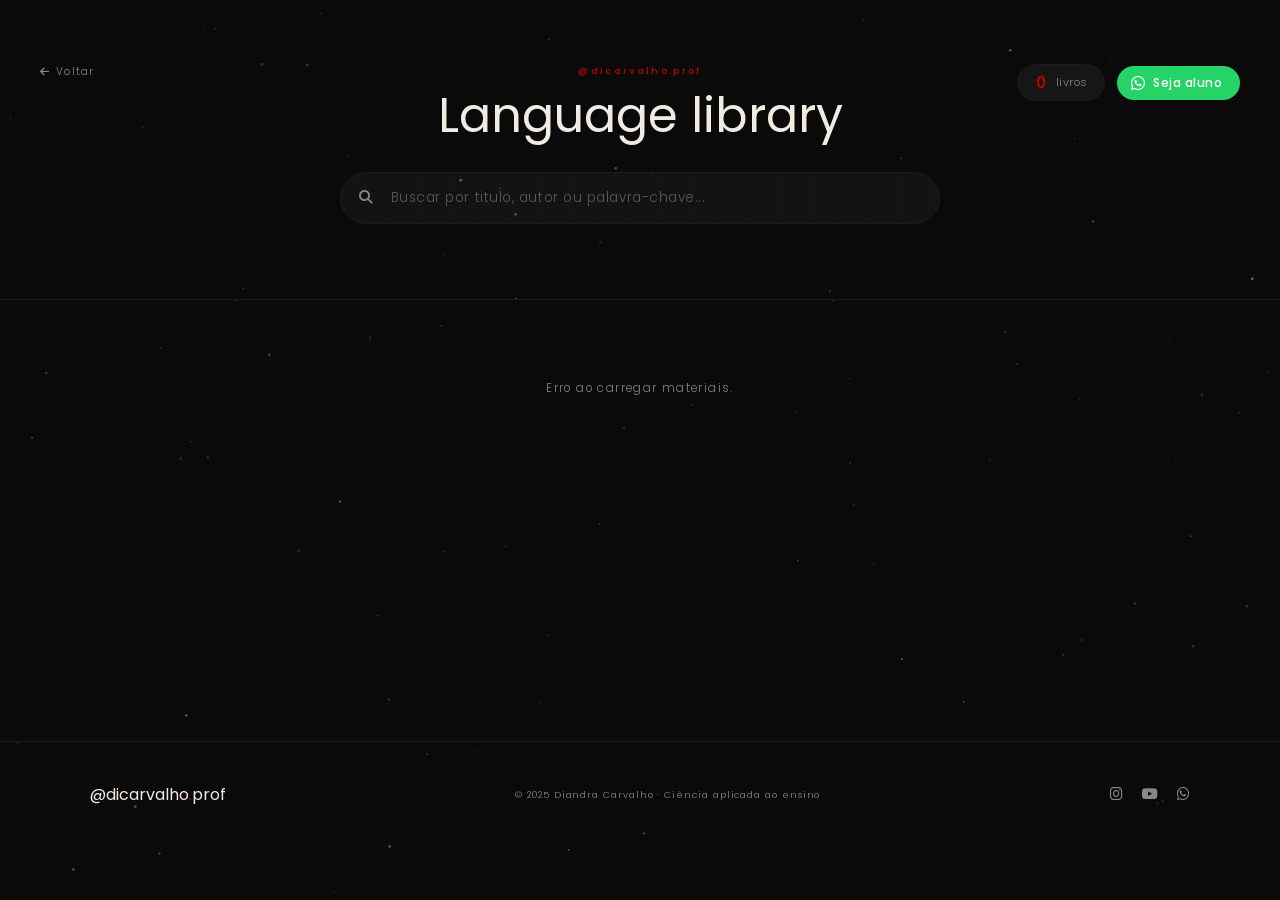
<file: home.html>
<!DOCTYPE html>
<html lang="pt-br">
<head>
    <meta charset="UTF-8">
    <meta name="viewport" content="width=device-width, initial-scale=1.0">
    <title>Language Library · @dicarvalho.prof</title>
    <link href="https://fonts.googleapis.com/css2?family=Playfair+Display:ital,wght@0,400;0,700;1,400&family=Poppins:wght@300;400;500&display=swap" rel="stylesheet">
    <link href="https://cdnjs.cloudflare.com/ajax/libs/font-awesome/6.5.0/css/all.min.css" rel="stylesheet">
    <link rel="stylesheet" href="style.css">
</head>
<body>

    <!-- Star canvas -->
    <canvas id="star-canvas"></canvas>

    <header class="main-header">
        <div class="header-inner">
            <a href="#" class="back-link-top" id="back-button">
                <i class="fas fa-arrow-left"></i> Voltar
            </a>
            
            <div class="section-eyebrow">@dicarvalho.prof</div>
            <h1 class="brand-title">Language library</h1>
            
            <div class="search-wrapper">
                <div class="search-container">
                    <i class="fas fa-search search-icon"></i>
                    <input type="text" id="search-input" placeholder="Buscar por titulo, autor ou palavra-chave..." class="search-input">
                    <button id="search-clear" class="search-clear" style="display: none;">
                        <i class="fas fa-times"></i>
                    </button>
                </div>
                <div id="search-results-info" class="search-results-info"></div>
            </div>
            
            <!-- Botoes abaixo da pesquisa -->
            <div class="header-actions">
                <div class="book-counter" id="book-counter">
                    <span class="counter-spinner" id="counter-spinner"></span>
                    <span class="counter-number" id="counter-number">0</span>
                    <span class="counter-label">livros</span>
                </div>
                <a href="https://wa.me/5516993272278" target="_blank" class="btn-whatsapp">
                    <i class="fab fa-whatsapp"></i>
                    Seja aluno
                </a>
            </div>
        </div>
    </header>

    <main id="library-container">
        <div id="loading-message"><span class="loading-dot"></span> Biblioteca Online: Carregando livros...</div>
        <div id="books-grid"></div>
    </main>

    <footer class="lib-footer">
        <div class="footer-inner">
            <div class="footer-brand">@dicarvalho<span>.</span>prof</div>
            <p class="footer-copy">© 2025 Diandra Carvalho · Ciência aplicada ao ensino</p>
            <div class="footer-links">
                <a href="#"><i class="fab fa-instagram"></i></a>
                <a href="#"><i class="fab fa-youtube"></i></a>
                <a href="https://wa.me/5516993272278"><i class="fab fa-whatsapp"></i></a>
            </div>
        </div>
    </footer>


    
    <script src="script.js"></script>

    <script>
    // ── STAR FIELD ──────────────────────────────────────────────
    const canvas = document.getElementById('star-canvas');
    const ctx    = canvas.getContext('2d');
    let W, H, stars = [];
    const mouse = { x: -9999, y: -9999 };

    function resize() {
        W = canvas.width  = window.innerWidth;
        H = canvas.height = document.body.scrollHeight;
    }

    class Star {
        constructor() { this.reset(true); }
        reset(initial) {
            this.x    = Math.random() * W;
            this.y    = initial ? Math.random() * H : Math.random() * H;
            this.r    = Math.random() * 1.2 + 0.3;
            this.base = Math.random() * 0.5 + 0.2;
            this.op   = this.base;
            this.speed = (Math.random() - 0.5) * 0.08;
            this.twinkleSpeed = Math.random() * 0.008 + 0.003;
            this.twinkleOffset = Math.random() * Math.PI * 2;
            this.warm = Math.random() < 0.15;
        }
        update(t) {
            this.op = this.base + Math.sin(t * this.twinkleSpeed + this.twinkleOffset) * (this.base * 0.6);
            const dx = mouse.x - this.x;
            const dy = mouse.y - this.y;
            const dist = Math.sqrt(dx*dx + dy*dy);
            if (dist < 120) {
                this.op = Math.min(1, this.op + (1 - dist/120) * 0.5);
            }
            this.x += this.speed;
            if (this.x < 0)  this.x = W;
            if (this.x > W)  this.x = 0;
        }
        draw() {
            ctx.beginPath();
            ctx.arc(this.x, this.y, this.r, 0, Math.PI*2);
            const color = this.warm
                ? `rgba(255,230,180,${this.op})`
                : `rgba(255,255,255,${this.op})`;
            ctx.fillStyle = color;
            ctx.fill();
        }
    }

    function init() {
        resize();
        stars = [];
        const count = Math.floor((W * H) / 8000);
        for (let i = 0; i < Math.min(count, 200); i++) stars.push(new Star());
    }

    let t = 0;
    function animate() {
        ctx.clearRect(0, 0, W, H);
        t++;
        stars.forEach(s => { s.update(t); s.draw(); });
        requestAnimationFrame(animate);
    }

    window.addEventListener('mousemove', e => { mouse.x = e.clientX; mouse.y = e.clientY + window.scrollY; });
    window.addEventListener('resize', () => { init(); });
    const observer = new MutationObserver(() => { resize(); });
    observer.observe(document.getElementById('books-grid'), { childList: true });

    init();
    animate();

    // ── BOTÃO VOLTAR ─────────────────────────────────────────────
    document.getElementById('back-button').addEventListener('click', function(e) {
        e.preventDefault();
        window.history.back();
    });

    // ── BARRA DE BUSCA ──────────────────────────────────────────
    document.addEventListener('DOMContentLoaded', function() {
        const searchInput = document.getElementById('search-input');
        const searchClear = document.getElementById('search-clear');
        const resultsInfo = document.getElementById('search-results-info');
        let allBooks = [];
        let searchTimeout;

        // Função para obter todos os livros da grid
        function getAllBooks() {
            const bookItems = document.querySelectorAll('.book-item');
            const books = [];
            bookItems.forEach(item => {
                const img = item.querySelector('.book-cover');
                const title = img ? img.alt || '' : '';
                const category = item.dataset.category || '';
                const author = item.dataset.author || '';
                const description = item.dataset.description || '';
                books.push({
                    element: item,
                    title: title.toLowerCase(),
                    category: category.toLowerCase(),
                    author: author.toLowerCase(),
                    description: description.toLowerCase(),
                    fullText: (title + ' ' + category + ' ' + author + ' ' + description).toLowerCase()
                });
            });
            return books;
        }

        // Função para realizar a busca
        function performSearch(query) {
            const trimmedQuery = query.trim().toLowerCase();
            
            if (!trimmedQuery) {
                // Mostrar todos os livros
                document.querySelectorAll('.book-item').forEach(item => {
                    item.style.display = '';
                });
                document.querySelectorAll('.book-group').forEach(group => {
                    group.style.display = '';
                });
                resultsInfo.textContent = '';
                searchClear.style.display = 'none';
                return;
            }

            searchClear.style.display = 'block';
            
            // Verificar se os livros já foram carregados
            const bookItems = document.querySelectorAll('.book-item');
            if (bookItems.length === 0) {
                resultsInfo.textContent = 'Carregando livros...';
                return;
            }

            // Se não tiver cache, criar
            if (allBooks.length === 0) {
                allBooks = getAllBooks();
            }

            const searchTerms = trimmedQuery.split(' ').filter(term => term.length > 0);
            let matchCount = 0;

            allBooks.forEach(book => {
                const matches = searchTerms.every(term => 
                    book.fullText.includes(term) || 
                    book.title.includes(term) ||
                    book.category.includes(term) ||
                    book.author.includes(term)
                );

                if (matches) {
                    book.element.style.display = '';
                    matchCount++;
                } else {
                    book.element.style.display = 'none';
                }
            });

            // Mostrar/esconder grupos vazios
            document.querySelectorAll('.book-group').forEach(group => {
                const visibleItems = group.querySelectorAll('.book-item[style*="display: none"]');
                const totalItems = group.querySelectorAll('.book-item').length;
                if (visibleItems.length === totalItems) {
                    group.style.display = 'none';
                } else {
                    group.style.display = '';
                }
            });

            // Atualizar contador de resultados
            if (matchCount > 0) {
                resultsInfo.textContent = `${matchCount} resultado${matchCount > 1 ? 's' : ''} encontrado${matchCount > 1 ? 's' : ''}`;
            } else {
                resultsInfo.textContent = 'Nenhum livro encontrado';
            }
        }

        // Evento de input com debounce
        searchInput.addEventListener('input', function() {
            clearTimeout(searchTimeout);
            searchTimeout = setTimeout(() => {
                performSearch(this.value);
            }, 300);
        });

        // Botão de limpar busca
        searchClear.addEventListener('click', function() {
            searchInput.value = '';
            performSearch('');
            searchInput.focus();
        });

        // Atualizar cache quando novos livros forem carregados
        const gridObserver = new MutationObserver(() => {
            allBooks = getAllBooks();
        });
        gridObserver.observe(document.getElementById('books-grid'), { 
            childList: true,
            subtree: true 
        });

        // Tecla ESC para limpar busca
        searchInput.addEventListener('keydown', function(e) {
            if (e.key === 'Escape') {
                this.value = '';
                performSearch('');
                this.blur();
            }
        });
    });
    </script>
</body>
</html>
</file>
<file: style.css>
/* ── IMPORTS & RESET ─────────────────────────────────────────── */
*, *::before, *::after { 
    box-sizing: border-box; 
    margin: 0; 
    padding: 0; 
}

:root {
    --red:       #c20000;
    --red-glow:  rgba(194,0,0,0.45);
    --red-soft:  rgba(194,0,0,0.12);
    --orange-glow: rgba(255,90,0,0.35);
    --bg:        #040404;
    --card:      #0b0b0b;
    --border:    #1c1c1c;
    --text:      #f0ece4;
    --muted:     #888;
    --serif:     'Poppins', sans-serif;
    --sans:      'Poppins', sans-serif;
    --brand-red:   #c20000;
    --brand-white: #f0ece4;
    --brand-black: #040404;
    --brand-grey:  #1c1c1c;
}

html { 
    scroll-behavior: smooth; 
    overflow-x: hidden; 
}

body {
    font-family: var(--sans);
    background: var(--bg);
    color: var(--text);
    overflow-x: hidden;
    position: relative;
    min-height: 100vh;
}

a { 
    color: inherit; 
    text-decoration: none; 
}

/* Container dos botoes no topo direito */
.header-actions {
    position: absolute;
    top: 0;
    right: 0;
    display: flex;
    align-items: center;
    gap: 12px;
    z-index: 10;
}

/* Contador de livros */
.book-counter {
    display: flex;
    align-items: center;
    gap: 4px;
    background: rgba(255, 255, 255, 0.05);
    border: 1px solid var(--border);
    border-radius: 30px;
    padding: 6px 16px 6px 14px;
    font-family: var(--sans);
    font-weight: 300;
    color: var(--text);
    font-size: 0.78rem;
    letter-spacing: 0.04em;
    transition: all 0.3s ease;
}

.book-counter:hover {
    border-color: var(--red);
    background: rgba(194, 0, 0, 0.06);
}

.counter-number {
    color: var(--red);
    font-weight: 600;
    font-size: 0.95rem;
    min-width: 20px;
    text-align: center;
}

.counter-label {
    color: var(--muted);
    font-size: 0.7rem;
}

/* Botao WhatsApp */
.btn-whatsapp {
    display: flex;
    align-items: center;
    gap: 8px;
    background: #25d366;
    color: #fff;
    padding: 8px 18px 8px 14px;
    border-radius: 30px;
    font-family: var(--sans);
    font-size: 0.75rem;
    font-weight: 500;
    letter-spacing: 0.04em;
    transition: all 0.3s ease;
    text-decoration: none;
    border: none;
    cursor: pointer;
}

.btn-whatsapp i {
    font-size: 1rem;
}

.btn-whatsapp:hover {
    transform: scale(1.05);
    box-shadow: 0 4px 20px rgba(37, 211, 102, 0.4);
}

/* Versao apenas com o icone (opcional) */
.btn-whatsapp-icon {
    width: 40px;
    height: 40px;
    padding: 0;
    border-radius: 50%;
    display: flex;
    align-items: center;
    justify-content: center;
}

.btn-whatsapp-icon i {
    font-size: 1.2rem;
}

/* ── BACKGROUND SUPER LIMPO ──────────────────────────────────── */
body {
    background: #0a0a0a;
    position: relative;
}

/* ── GRADE FINA UNIFORME ────────────────────────────────────── */
body::before {
    content: '';
    position: fixed;
    inset: 0;
    pointer-events: none;
    z-index: 0;
    background-image: 
        repeating-linear-gradient(
            90deg,
            transparent,
            transparent 29px,
            rgba(194, 0, 0, 0.055) 29px,
            rgba(194, 0, 0, 0.035) 30px
        ),
        repeating-linear-gradient(
            180deg,
            transparent,
            transparent 29px,
            rgba(194, 0, 0, 0.025) 29px,
            rgba(194, 0, 0, 0.055) 30px
        );
    background-size: 30px 30px;
}

/* ── SEM VIGNETTE, SEM GRADIENTE, SEM ELIPSE ────────────────── */
/* body::after removido completamente */

/* ── ESTRELAS ────────────────────────────────────────────────── */
#star-canvas {
    position: fixed;
    inset: 0;
    width: 100%;
    height: 100%;
    pointer-events: none;
    z-index: 1;
    opacity: 0.4;
}

/* ── CONTEÚDO ────────────────────────────────────────────────── */
.main-header,
#library-container,
.lib-footer {
    position: relative;
    z-index: 2;
}

/* ── STAR CANVAS ─────────────────────────────────────────────── */
#star-canvas {
    position: fixed;
    inset: 0;
    width: 100%;
    height: 100%;
    pointer-events: none;
    z-index: 0;
}

/* ── HEADER ──────────────────────────────────────────────────── */
.main-header {
    position: relative;
    z-index: 2;
    text-align: center;
    padding: 4rem 1.5rem 3rem;
    border-bottom: 1px solid var(--border);
}

.header-inner {
    position: relative;
    display: flex;
    flex-direction: column;
    align-items: center;
    gap: 0.6rem;
    max-width: 1200px;
    margin: 0 auto;
}

.back-link-top {
    position: absolute;
    top: 0;
    left: 0;
    font-size: 0.65rem;
    letter-spacing: .1em;
    color: var(--muted);
    display: flex;
    align-items: center;
    gap: 0.4rem;
    transition: color .3s;
    font-weight: 300;
}
.back-link-top:hover { 
    color: var(--red); 
}

.section-eyebrow {
    font-size: 0.58rem;
    letter-spacing: .25em;
    color: var(--red);
    font-weight: 500;
}

p {
    /* Enable balanced wrapping */
    text-wrap: pretty;
    
}
.brand-title {
    font-family: var(--serif);
    font-size: clamp(1.8rem, 5vw, 3rem);
    font-weight: 400;
    color: var(--text);
    line-height: 1.15;
}

.brand-title em {
    font-style: italic;
    color: var(--red);
}

.brand-subtitle {
    font-size: 0.75rem;
    color: var(--muted);
    font-weight: 300;
    letter-spacing: .04em;
    line-height: 1.8;
    margin-top: 0.2rem;
}

/* ── BARRA DE BUSCA ──────────────────────────────────────────── */
.search-wrapper {
    width: 100%;
    max-width: 600px;
    margin: 1.2rem auto 0;
    position: relative;
}

.search-container {
    position: relative;
    display: flex;
    align-items: center;
    background: rgba(255, 255, 255, 0.04);
    border: 1px solid var(--border);
    border-radius: 50px;
    transition: all 0.3s ease;
    padding: 0.1rem;
}

.search-container:focus-within {
    border-color: var(--red);
    background: rgba(255, 255, 255, 0.06);
    box-shadow: 0 0 20px rgba(194, 0, 0, 0.08);
}

.search-icon {
    position: absolute;
    left: 18px;
    color: var(--muted);
    font-size: 0.85rem;
    transition: color 0.3s ease;
    pointer-events: none;
}

.search-container:focus-within .search-icon {
    color: var(--red);
}

.search-input {
    width: 100%;
    padding: 0.85rem 3.5rem 0.85rem 3rem;
    background: transparent;
    border: none;
    color: var(--text);
    font-family: var(--sans);
    font-size: 0.85rem;
    font-weight: 300;
    letter-spacing: 0.02em;
    outline: none;
}

.search-input::placeholder {
    color: var(--muted);
    opacity: 0.6;
    font-weight: 300;
    letter-spacing: 0.04em;
}

.search-input::-webkit-search-decoration,
.search-input::-webkit-search-cancel-button,
.search-input::-webkit-search-results-button,
.search-input::-webkit-search-results-decoration {
    display: none;
}

.search-clear {
    position: absolute;
    right: 14px;
    background: none;
    border: none;
    color: var(--muted);
    cursor: pointer;
    padding: 6px;
    border-radius: 50%;
    transition: all 0.3s ease;
    display: none;
    align-items: center;
    justify-content: center;
}

.search-clear:hover {
    color: var(--red);
    background: rgba(194, 0, 0, 0.1);
}

.search-clear i {
    font-size: 0.8rem;
}

.search-results-info {
    text-align: center;
    font-size: 0.7rem;
    color: var(--muted);
    margin-top: 0.5rem;
    font-weight: 300;
    letter-spacing: 0.06em;
    min-height: 1.2rem;
    transition: all 0.3s ease;
}

/* ── LOADING ─────────────────────────────────────────────────── */
#loading-message {
    text-align: center;
    padding: 3rem 20px;
    color: var(--muted);
    font-size: .72rem;
    letter-spacing: .12em;
    font-weight: 300;
    position: relative;
    z-index: 2;
}

.loading-dot {
    display: inline-block;
    width: 6px;
    height: 6px;
    background: var(--red);
    border-radius: 50%;
    margin-right: 8px;
    vertical-align: middle;
    animation: blink 1.2s ease-in-out infinite;
}

@keyframes blink { 
    0%, 100% { opacity: .2; } 
    50% { opacity: 1; } 
}

/* ── LIBRARY CONTAINER ───────────────────────────────────────── */
#library-container {
    position: relative;
    z-index: 2;
    padding: 2rem 0 4rem;
    max-width: 1400px;
    margin: 0 auto;
    padding-left: 20px;
    padding-right: 20px;
}

/* ── BOOK GROUP (SHELF) ──────────────────────────────────────── */
.book-group {
    display: flex;
    justify-content: center;
    align-items: flex-end;
    margin: 80px 0;
    padding-bottom: 12px;
}

/* ── BOOK ITEM ───────────────────────────────────────────────── */
.book-item {
    position: relative;
    width: 330px;
    min-height: 300px;
    border-radius: 6px;
    overflow: hidden;
    transition: transform 0.5s cubic-bezier(0.2, 0, 0, 1);
    cursor: pointer;
    flex-shrink: 0;
}

/* skeleton shimmer */
.book-item:not(.loaded-state)::before {
    content: "";
    position: absolute;
    top: 0;
    left: -100%;
    width: 100%;
    height: 100%;
    background: linear-gradient(90deg, transparent, rgba(255,255,255,0.06), transparent);
    animation: shimmer 1.5s infinite;
}

@keyframes shimmer { 
    100% { left: 100%; } 
}

/* Overlap entre os livros no desktop */
.book-item:nth-child(2),
.book-item:nth-child(3),
.book-item:nth-child(4) {
    margin-left: -70px;  /* ajusta conforme o tamanho */
}


.book-item:hover {
    transform: translateX(-28%) translateY(-6px);
}

/* Garante que os livros à direita sempre fiquem na frente */
.book-item:nth-child(2) { z-index: 2; }
.book-item:nth-child(3) { z-index: 3; }
.book-item:nth-child(4) { z-index: 4; }

.book-item:nth-child(2):hover { z-index: 2; }
.book-item:nth-child(3):hover { z-index: 3; }
.book-item:nth-child(4):hover { z-index: 4; }

/* ── BOOK COVER ──────────────────────────────────────────────── */
.book-cover {
    width: 100%;
    display: block;
    border-radius: 6px;
    opacity: 0;
    transition: opacity 0.8s ease-in-out;
}

.img-loaded { 
    opacity: 1; 
}

/* ── REVEAL BADGE ────────────────────────────────────────────── */
.btn-reveal {
    position: absolute;
    top: 10px;
    left: 10px;
    background: var(--red);
    color: #fff;
    padding: 5px 14px;
    border-radius: 20px;
    font-size: 0.65rem;
    font-weight: 500;
    letter-spacing: .06em;
    opacity: 0;
    transition: opacity 0.3s;
    white-space: nowrap;
    pointer-events: none;
    font-family: var(--sans);
}

.book-item:hover .btn-reveal { 
    opacity: 1; 
}

/* ── FOOTER ──────────────────────────────────────────────────── */
.lib-footer {
    position: relative;
    z-index: 2;
    padding: 2.5rem 1.5rem;
    border-top: 1px solid var(--border);
    margin-top: 2rem;
}

.footer-inner {
    max-width: 1100px;
    margin: 0 auto;
    display: flex;
    flex-wrap: wrap;
    justify-content: space-between;
    align-items: center;
    gap: 1rem;
}

.footer-brand {
    font-family: var(--serif);
    font-size: 1rem;
    color: var(--text);
}

.footer-brand span { 
    color: var(--red); 
}

.footer-copy {
    font-size: .58rem;
    letter-spacing: .1em;
    color: var(--muted);
    font-weight: 300;
}

.footer-links { 
    display: flex; 
    gap: 1.2rem; 
}

.footer-links a { 
    color: var(--muted); 
    font-size: .9rem; 
    transition: color .3s; 
}

.footer-links a:hover { 
    color: var(--text); 
}

/* ── DETAILS PAGE ────────────────────────────────────────────── */
.details-wrapper {
    max-width: 1000px;
    margin: 80px auto;
    display: flex;
    align-items: flex-start;
    gap: 60px;
    padding: 0 20px;
    position: relative;
    z-index: 2;
}

.col-left {
    flex: 0 0 320px;
    animation: slideInLeft 1s ease-out forwards;
}

.col-right {
    flex: 1;
    animation: slideInRight 1s ease-out forwards;
}

.detail-cover {
    width: 100%;
    border-radius: 8px;
    box-shadow: 0 20px 60px rgba(0,0,0,0.7), 0 0 0 1px var(--border);
}

.category-tag {
    display: inline-block;
    background: var(--red-soft);
    border: 1px solid rgba(194,0,0,0.3);
    color: var(--red);
    padding: 4px 14px;
    border-radius: 20px;
    font-size: 0.72rem;
    letter-spacing: .1em;
    margin-bottom: 1rem;
    font-weight: 400;
}

.book-title {
    font-family: var(--serif);
    font-size: clamp(1.6rem, 4vw, 2.5rem);
    font-weight: 400;
    color: var(--text);
    margin: 0 0 1.2rem 0;
    line-height: 1.2;
}

.book-description {
    font-size: .9rem;
    line-height: 1.8;
    margin-bottom: 2rem;
    color: var(--muted);
    font-weight: 300;
}


.download-btn {
    display: inline-flex;
    align-items: center;
    gap: .6rem;
    background: var(--red);
    color: #fff;
    padding: 1rem 2.4rem;
    font-family: var(--sans);
    font-size: .78rem;
    font-weight: 500;
    letter-spacing: .06em;
    border-radius: 40px;
    transition: all .3s;
    opacity: 0;
    animation: fadeIn 1.2s ease-out 0.8s forwards;
    box-shadow: 0 4px 20px rgba(194,0,0,0.35);
}

.download-btn:hover {
    background: #e60000;
    transform: translateY(-2px);
    box-shadow: 0 8px 30px rgba(194,0,0,0.5);
}

.back-link {
    display: inline-flex;
    align-items: center;
    gap: .4rem;
    margin-top: 1.8rem;
    color: var(--muted);
    font-size: .72rem;
    letter-spacing: .06em;
    transition: color .3s;
    font-weight: 300;
}

.back-link:hover { 
    color: var(--red); 
}

.license-note {
    font-size: .72rem;
    color: #555;
    margin-bottom: .75rem;
    font-weight: 300;
}

/* ── KEYFRAMES ───────────────────────────────────────────────── */
@keyframes slideInLeft {
    from { opacity: 0; transform: translateX(-50px); }
    to   { opacity: 1; transform: translateX(0); }
}

@keyframes slideInRight {
    from { opacity: 0; transform: translateX(50px); }
    to   { opacity: 1; transform: translateX(0); }
}

@keyframes fadeIn {
    from { opacity: 0; }
    to   { opacity: 1; }
}

/* ── RESPONSIVE ──────────────────────────────────────────────── */
/* ── RESPONSIVE ──────────────────────────────────────────────── */
@media (max-width: 768px) {
    .main-header {
        padding: 2rem 1rem 2rem;
    }

    .book-title {
        font-family: var(--serif);
        font-size: clamp(1.2rem, 4vw, 2.5rem);
        font-weight: 400;
        color: var(--text);
        margin: 0 0 1.2rem 0;
        line-height: 1.2;
    }
    
    .book-description {
        font-size: .8rem;
        line-height: 1.8;
        margin-bottom: 2rem;
        color: var(--muted);
        font-weight: 300;
        text-wrap: balance;
    }
    
    /* ── LIVROS EM GRADE 2 POR FILEIRA ──────────────────────── */
    .book-group {
        display: grid;
        grid-template-columns: 1fr 1fr;
        gap: 20px;
        margin: 30px 0;
        padding-bottom: 0;
        border-bottom: none;
    }
    
    .book-item {
        width: 100%;
        min-height: auto;
        margin-left: 0 !important;
        margin-bottom: 0;
        aspect-ratio: 2/3;
    }
    
    .book-item:hover {
        transform: scale(1.05) translateY(-4px);
        filter: drop-shadow(0 8px 16px rgba(0,0,0,0.6));
        z-index: 10;
    }
    
    /* Ajuste para o shimmer */
    .book-item:not(.loaded-state)::before {
        content: "";
        position: absolute;
        top: 0;
        left: -100%;
        width: 100%;
        height: 100%;
        background: linear-gradient(90deg, transparent, rgba(255,255,255,0.06), transparent);
        animation: shimmer 1.5s infinite;
    }

    /* ── OVERLAP REMOVIDO NO MOBILE ──────────────────────────── */
    .book-item:nth-child(2),
    .book-item:nth-child(3),
    .book-item:nth-child(4) {
        margin-left: 0 !important;
        z-index: 1;
    }

    /* details */
    .details-wrapper {
        flex-direction: column;
        align-items: center;
        text-align: center;
        margin: 40px auto;
        gap: 30px;
    }
    
    .col-left { 
        flex: 0 0 auto; 
        width: 75%; 
    }

    .back-link-top { 
        position: static; 
        margin-bottom: .5rem; 
    }
    
    .footer-inner { 
        flex-direction: column; 
        text-align: center; 
    }
    
    /* Busca mobile */
    .search-wrapper {
        max-width: 100%;
        padding: 0 0.5rem;
    }
    
    .search-input {
        padding: 0.7rem 3rem 0.7rem 2.8rem;
        font-size: 0.78rem;
    }
    
    .search-icon {
        left: 14px;
        font-size: 0.75rem;
    }
    
    .search-clear {
        right: 10px;
        padding: 4px;
    }
    
    .search-clear i {
        font-size: 0.7rem;
    }
}

@media (max-width: 480px) {
    /* ── AJUSTE PARA TELAS MUITO PEQUENAS ────────────────────── */
    .book-group {
        gap: 12px;
        margin: 20px 0;
    }
    
    .book-item {
        aspect-ratio: 2/3;
        min-height: auto;
    }
    
    .btn-reveal {
        font-size: 0.55rem;
        padding: 3px 10px;
        top: 6px;
        left: 6px;
    }
    
    .search-input {
        font-size: 0.7rem;
        padding: 0.6rem 2.5rem 0.6rem 2.5rem;
    }
    
    .search-icon {
        left: 12px;
        font-size: 0.65rem;
    }
    
    #library-container {
        padding-left: 10px;
        padding-right: 10px;
    }
}

.counter-spinner {
    display: inline-block;
    width: 14px;
    height: 14px;
    border: 2px solid var(--border);
    border-top-color: var(--red);
    border-radius: 50%;
    animation: spin 0.8s linear infinite;
    margin-right: 4px;
}

.counter-spinner.hidden {
    display: none;
}

@keyframes spin {
    to { transform: rotate(360deg); }
}

@media (min-width: 769px) and (max-width: 1100px) {
    /* ── TABLET: MANTÉM O OVERLAP MAS REDUZ O TAMANHO ────────── */
    .book-item { 
        width: 180px; 
    }
    .book-item:nth-child(2),
    .book-item:nth-child(3),
    .book-item:nth-child(4) { 
        margin-left: -45px; 
    }
}

/* ── SCROLLBAR ────────────────────────────────────────────────── */
::-webkit-scrollbar {
    width: 8px;
    height: 8px;
}

::-webkit-scrollbar-track {
    background: #0c0c0c;
    border-radius: 10px;
    border: 1px solid #1a1a1a;
}

::-webkit-scrollbar-thumb {
    background: linear-gradient(135deg, #c20000, #8b0000);
    border-radius: 10px;
    transition: all 0.3s ease;
}

::-webkit-scrollbar-thumb:hover {
    background: linear-gradient(135deg, #e00000, #c20000);
    cursor: pointer;
}

::-webkit-scrollbar-thumb:active {
    background: linear-gradient(135deg, #ff1a1a, #e00000);
}

::-webkit-scrollbar-corner {
    background: #0c0c0c;
    border: 1px solid #1a1a1a;
}

* {
    scrollbar-width: thin;
    scrollbar-color: #c20000 #0c0c0c;
}

@media (max-width: 768px) {
    ::-webkit-scrollbar {
        width: 0;
        background: transparent;
    }
    
    ::-webkit-scrollbar-track {
        background: transparent;
    }
    
    ::-webkit-scrollbar-thumb {
        background: transparent;
    }
    
    * {
        scrollbar-width: none;
    }
    
    body {
        overflow-y: scroll;
    }
}

/* ── FALLBACK PARA ERROS ──────────────────────────────────────── */
#loading-message .error {
    color: var(--red);
    display: block;
    margin-bottom: 0.5rem;
}

#loading-message .error-detail {
    color: #666;
    font-size: 0.65rem;
}

#books-grid {
    min-height: 200px;
    position: relative;
    z-index: 2;
}

.book-group:empty {
    display: none;
}

/* Estilo para o botão de recarga (fallback) */
.retry-btn {
    display: inline-flex;
    align-items: center;
    gap: 8px;
    margin-top: 15px;
    padding: 10px 24px;
    background: var(--red);
    color: #fff;
    border: none;
    border-radius: 8px;
    font-family: var(--sans);
    font-size: 0.85rem;
    cursor: pointer;
    transition: all 0.3s ease;
}

.retry-btn:hover {
    background: #e60000;
    transform: translateY(-2px);
    box-shadow: 0 4px 20px rgba(194,0,0,0.4);
}

.error {
    color: var(--red);
    font-size: 1.1rem;
    margin-bottom: 8px;
}

.error i {
    margin-right: 8px;
}

.error-detail {
    color: var(--muted);
    font-size: 0.85rem;
}

/* Mobile: abaixo da barra de pesquisa */
@media (max-width: 768px) {
    .header-actions {
        position: static; /* remove o absolute */
        justify-content: center;
        margin-top: 12px;
        gap: 10px;
        width: 100%;
    }
    
    .book-counter {
        padding: 4px 12px 4px 10px;
        font-size: 0.7rem;
    }
    
    .btn-whatsapp {
        padding: 6px 14px 6px 10px;
        font-size: 0.7rem;
    }
    
    .btn-whatsapp i {
        font-size: 0.85rem;
    }
}
</file>
